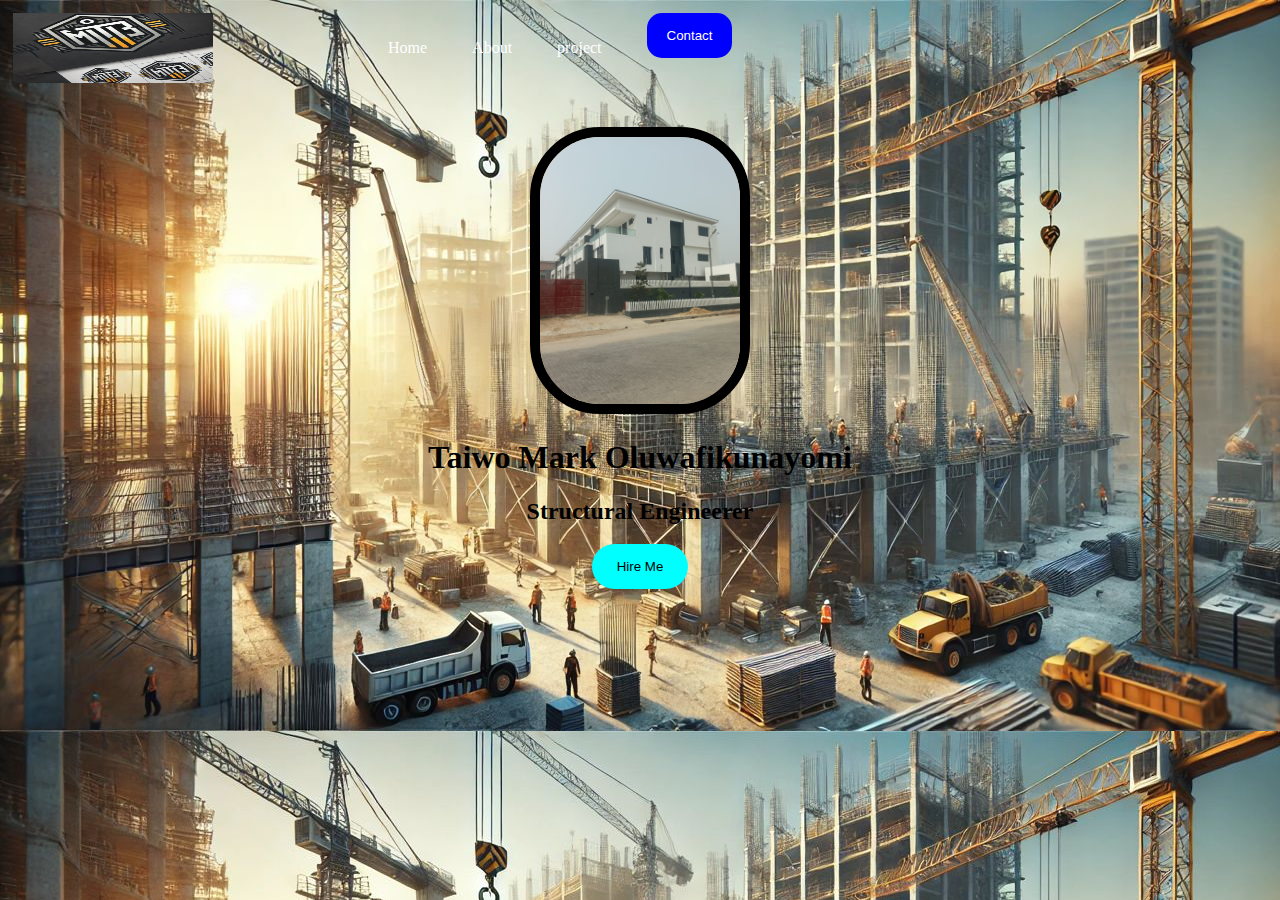
<file: PORTOFOLIO/index.html>
<!DOCTYPE html>
<html lang="en">
<head>
    <meta charset="UTF-8">
    <meta name="viewport" content="width=device-width, initial-scale=1.0">
    <title>Mid semester project</title>
    <link rel="stylesheet" href="index.css">
</head>
<body>
    <div class="top-side">
        <div>
            <a href="index.html">
                <img src="logo11.jpg" width="200px" height="70px" alt="welcome to my portfolio">
            </a>
        </div>
              <ul class="nav-bar">
                <li><a href="index.html">Home</a></li>
                <Li><a href="about.html">About</a></Li>
                <li><a href="project.html">project</a></li>
              </ul>
            <div>
                <a href="contact page.html"><button class="btn-a">Contact</button></a>
            </div>  
    </div>
    <div class="body">
      <img src="PIC2.jpg" width="200px" class="img-2">
      <h1>Taiwo Mark Oluwafikunayomi</h1>
      <p><h2>Structural Engineerer</h2></p>
      <a href="contact page.html"><button class="btn-b">Hire Me</button></a>
    </div>        
</body>
</html>
</file>
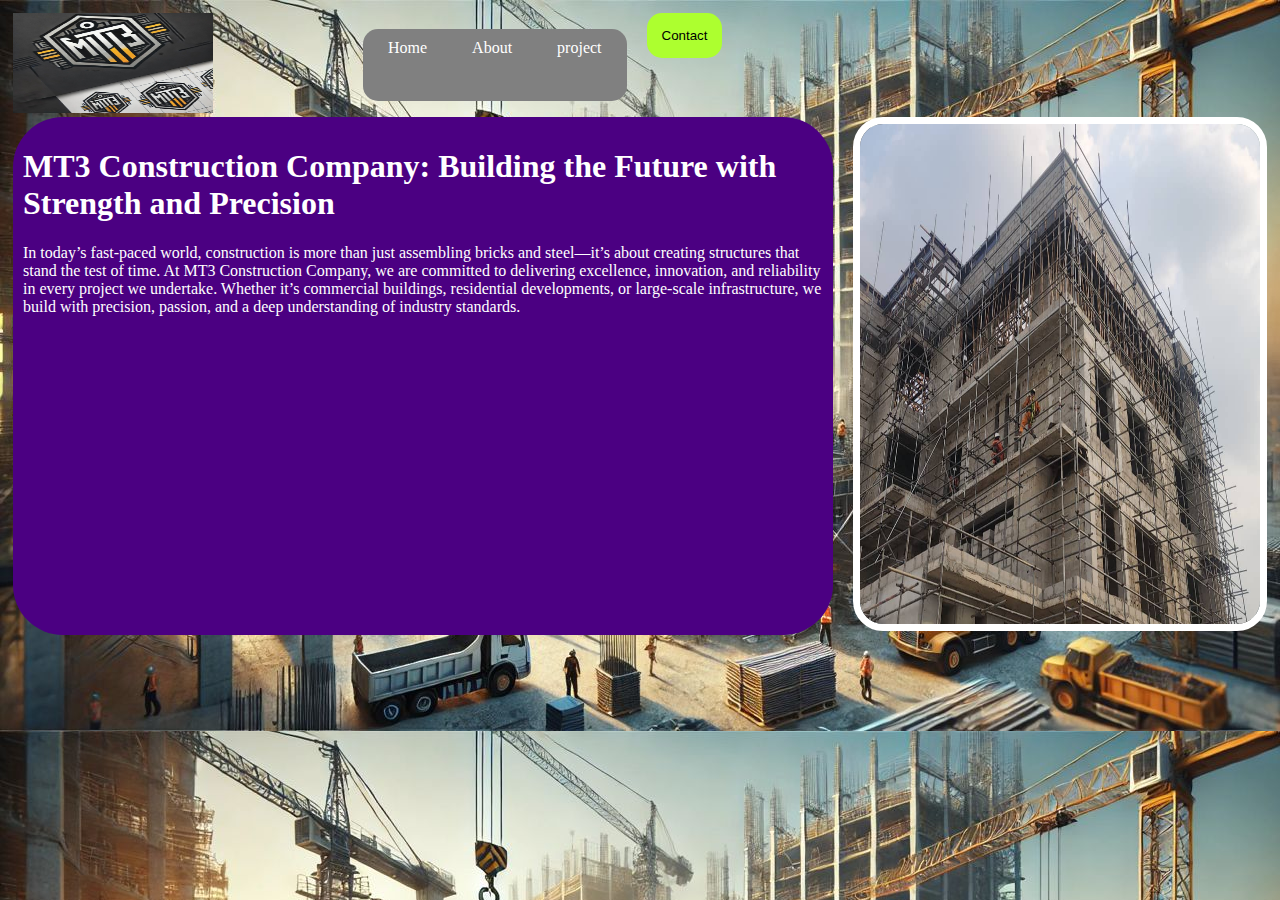
<file: PORTOFOLIO/about.html>
<!DOCTYPE html>
<html lang="en">
<head>
    <meta charset="UTF-8">
    <meta name="viewport" content="width=device-width, initial-scale=1.0">
    <title>Portofolio - About</title>
    <link rel="stylesheet" href="about.css">
</head>
<body>
    <div class="top-side">
     <div>
        <a href="index.html">
            <img src="logo11.jpg" width="200px" height="100px" alt="Welcome to my portfolio">
        </a>
     </div>
            <ul class="nav-bar">
                <li><a href="index.html">Home</a></li>
                <Li><a href="about.html">About</a></Li>
                <li><a href="project.html">project</a></li>
              </ul>
        <div>
            <a href="contact page.html"><button class="btn-a">Contact</button></a>
        </div>    
    </div>
    <div class="body">
       <div class="first">
        <h1> MT3 Construction Company: Building the Future with Strength and Precision</h1>
        <p>
            In today’s fast-paced world, construction is more than just assembling bricks and steel—it’s
             about creating structures that stand the test of time. At MT3 Construction Company, we are committed
              to delivering excellence, innovation, and reliability in every project we undertake. Whether it’s
               commercial buildings, residential developments, or large-scale infrastructure, we build with precision,
                passion, and a deep understanding of industry standards.  </p>
       </div>
       <div><img src="PIC.jpg" alt="me" width="400px" height="500px" class="me"></div>
    </div>
</body>
</html>
</file>
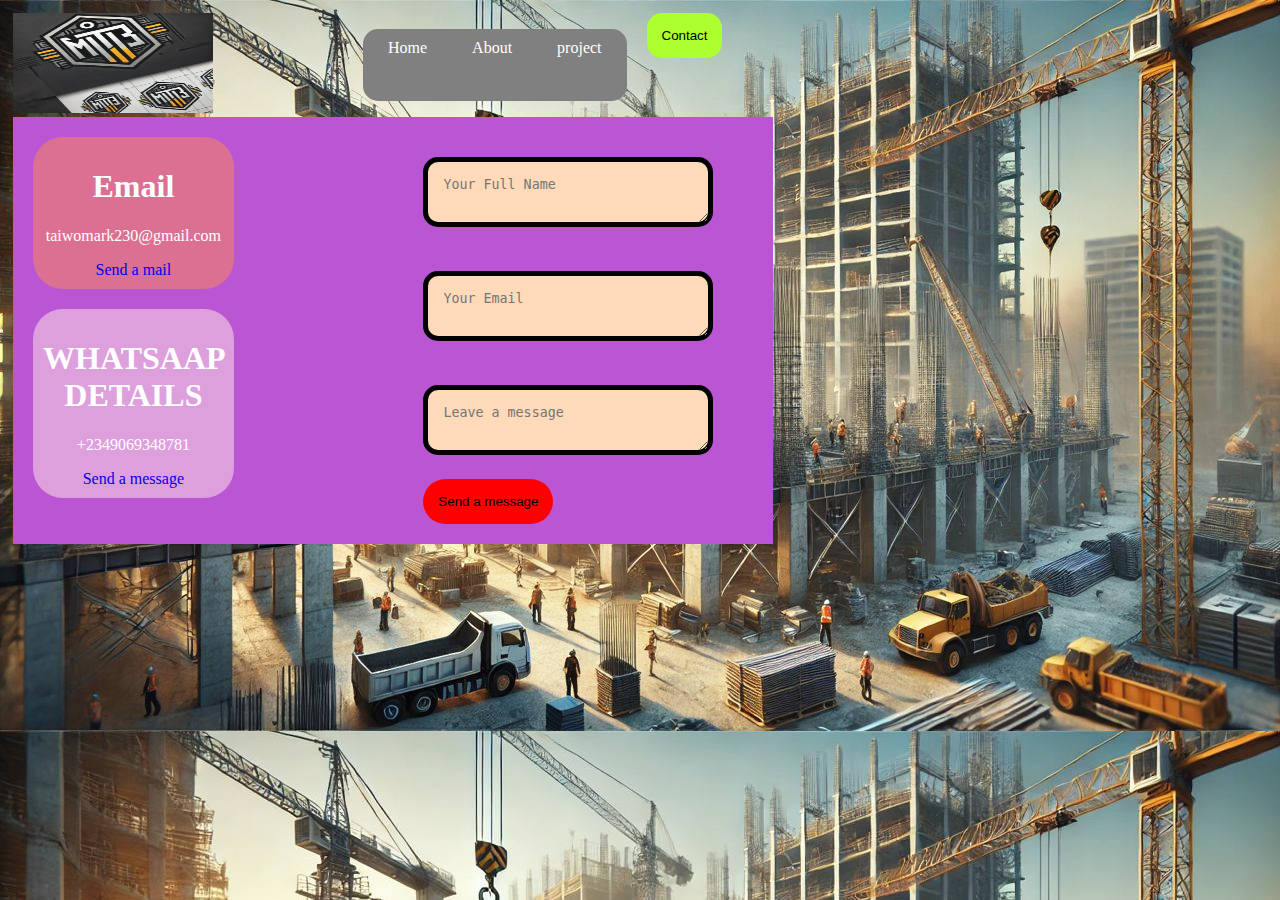
<file: PORTOFOLIO/contact page.html>
<!DOCTYPE html>
<html lang="en">
<head>
    <meta charset="UTF-8">
    <meta name="viewport" content="width=device-width, initial-scale=1.0">
    <title>Portfolio-contact</title>
    <link rel="stylesheet" href="contact.css">
</head>
<body>
    <div class="top-side">
        <div>
           <a href="index.html">
               <img src="logo11.jpg" width="200px" height="100px" alt="Welcome to my portfolio">
           </a>
        </div>
               <ul class="nav-bar">
                   <li><a href="index.html">Home</a></li>
                   <Li><a href="about.html">About</a></Li>
                   <li><a href="project.html">project</a></li>
                 </ul>
           <div>
               <a href="contact page.html"><button class="btn-a">Contact</button></a>
           </div>    
       </div>
       <div class="body">
        <div class="first">
            <div class="ichi">
            <h1>Email</h1>
            <p>taiwomark230@gmail.com</p>
            <a href="mailto:taiwomark230@gmail.com" class="mail1">Send a mail</a>
            </div>
            <div class="ni">
                <h1>WHATSAAP DETAILS</h1>
                <P>+2349069348781</P>
                <a href="https:wa.me2349069348781" class="mail1">Send a message</a>
            </div>
        </div>
        <div class="second">
            <textarea placeholder="Your Full Name" class="input1"></textarea>
            <textarea placeholder="Your Email" class="input2"></textarea>
            <textarea placeholder="Leave a message" class="input3"></textarea>
            <button class="btn-c">Send a message</button>
        </div>
       </div>
</body>
</html>
</file>
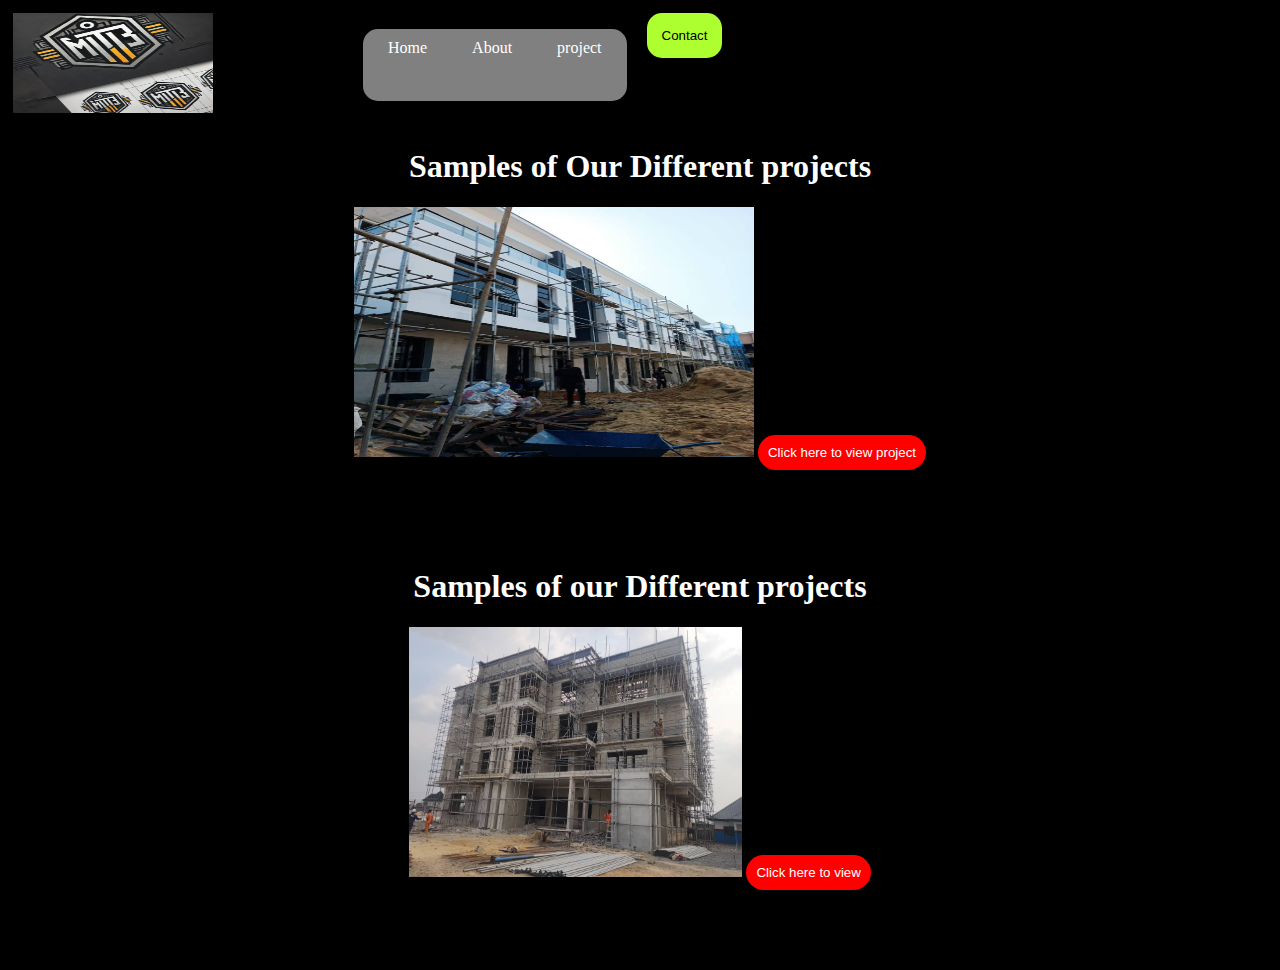
<file: PORTOFOLIO/project.html>
<!DOCTYPE html>
<html lang="en">
<head>
    <meta charset="UTF-8">
    <meta name="viewport" content="width=device-width, initial-scale=1.0">
    <title>Portfolio-projects</title>
    <link rel="stylesheet" href="project..css">
</head>
<body>
    <div class="top-side">
        <div>
           <a href="index.html">
               <img src="logo11.jpg" width="200px" height="100px" alt="Welcome to my portfolio">
           </a>
        </div>
               <ul class="nav-bar">
                   <li><a href="index.html">Home</a></li>
                   <Li><a href="about.html">About</a></Li>
                   <li><a href="project.html">project</a></li>
                 </ul>
           <div>
               <a href="contact page.html"><button class="btn-a">Contact</button></a>
           </div>    
       </div>
       <div class="body">
        <h1>Samples of  Our Different projects</h1>
        <img class="img-1" src="PIC4.jpg" width="400px" height="250px">
        <button class="btn-b">Click here to view project</button>
       </div>
       <div class="one">
        <H1>Samples of our Different projects</H1>
        <img class="img-1" src="PIC3.jpg" pwidth="400px" height="250px">
        <button class="btn-b">Click here to view</button>
       </div>
</body>
</html>
</file>
<file: PORTOFOLIO/index.css>
body{
    background-image: url(background1.jpg);
    background-size: cover;
    padding: 5px;
}
.top-side{
    display: flex;
    gap: 20px;
    justify-content: space-between;
    width: 100px;
}
.nav-bar{
    display: flex;
    list-style: none;
    gap: 15px;
    text-align: center;
    border: none;
    padding: 10px;
    margin-left: 130px;
}
.nav-bar a{
    text-decoration: none;
    color: #ffffff;
    padding: 5px;
    margin: 10px;
    cursor: pointer;
}
.nav-bar a:hover{
    background-color: #ffffff; 
}
.btn-a{
    background: blue;
    padding: 15px 20px;
    color: #ffffff;
    border-top-left-radius: 15px;
    border-bottom-right-radius: 15px;
    border-top-right-radius: 15px;
    border-bottom-left-radius: 15px;
    border: none;
}
.body{
    text-align: center;
    color: black;
    padding: 20px;
    max-width: 500px;
    margin: 20px auto;
    border-radius: 60px;
}
.btn-b{
    border: none;
    background-color: cyan;
    padding: 15px 25px;
    border-radius: 30px;
    cursor: pointer;
}
.btn-b:hover{
    background-color: #ffffff;
    color: black;
}
.img-2{
    border: 10px solid black;
    border-radius: 70px;
}
</file>
<file: PORTOFOLIO/about.css>
body{
    background-image: url(background1.jpg);
    background-size: cover;
    padding: 5px;
}
.top-side{
    display: flex;
    gap: 20px;
    justify-content: space-between;
    width: 100px;
}
.nav-bar{
    display: flex;
    list-style: none;
    gap: 15px;
    text-align: center;
    border: none;
    padding: 10px;
    border-radius: 15px;
    background-color: gray;
    margin-left: 130px;
}
.nav-bar a{
    text-decoration: none;
    color: white;
    padding: 5px;
    margin: 10px;
    cursor: pointer;
}
.btn-a{
    border: none;
    padding: 15px;
    background-color: greenyellow;
    color: #000;
    border-top-left-radius: 15px;
    border-top-right-radius: 15px;
    border-bottom-right-radius: 15px;
    border-bottom-left-radius: 15px;
    cursor: pointer;
}
.body{
    display: flex;
    gap: 20px;
}
.first{
 background-color: indigo;
 color: white;
 padding: 10px;
 border-radius: 50px;
}
.me{
    border: 7px solid white;
    border-radius: 30px;
}
</file>
<file: PORTOFOLIO/contact.css>
body{
background-image: url(background1.jpg);
background-size: cover;
padding: 5px;
}
.top-side{
    display: flex;
    gap: 20px;
    justify-content: space-between;
    width: 100px;
}
.nav-bar{
    display: flex;
    list-style: none;
    gap: 15px;
    text-align: center;
    border: none;
    padding: 10px;
    border-radius: 15px;
    background-color: gray;
    margin-left: 130px;
}
.nav-bar a{
    text-decoration: none;
    color: white;
    padding: 5px;
    margin: 10px;
    cursor: pointer;
}
.btn-a{
    border: none;
    padding: 15px;
    background-color: greenyellow;
    color: #000;
    border-top-left-radius: 15px;
    border-top-right-radius: 15px;
    border-bottom-right-radius: 15px;
    border-bottom-left-radius: 15px;
    cursor: pointer;
}
.body{
    text-align: center;
    display: flex;
    justify-content: center;
    background-color: mediumorchid;
    gap: 150px;
    padding: 20px;
    max-width: 720px;
}
.ichi{
    background-color: palevioletred;
    color: white;
    padding: 10px;
    margin-bottom: 20px;
    border-radius: 30px;
}
.ni{
    background-color: plum;
    color: white;
    padding: 10px;
    border-radius: 30px;
}
.mail1{
    text-decoration: none;
}
.input1{
    background-color: peachpuff;
    border: 5px solid black;
    padding: 15px;
    width: 250px;
    border-radius: 15px;
    color: black;
    margin-bottom: 20px;
    margin-top: 20px;
}
.input2{
    background-color: peachpuff;
    border: 5px solid black;
    padding: 15px;
    width: 250px;
    border-radius: 15px;
    color:black;
    margin-bottom: 20px;
    margin-top: 20px;
}
.input3{
    background-color: peachpuff;
    border: 5px solid black;
    padding: 15px;
    width: 250px;
    border-radius: 15px;
    color: black;
    margin-bottom: 20px;
    margin-top: 20px;
}
.btn-c{
    margin-right: 160px;
    padding: 15px;
    border: none;
    color:black;
    background-color: red;
    border-radius: 50px;
}
.second{
    flex-wrap: wrap;
}
</file>
<file: PORTOFOLIO/project..css>
body{
    background-color: black;
    background-size: cover;
    padding: 5px;
}
.top-side{
    display: flex;
    gap: 20px;
    justify-content: space-between;
    width: 100px;
}
.nav-bar{
    display: flex;
    list-style: none;
    gap: 15px;
    text-align: center;
    border: none;
    padding: 10px;
    border-radius: 15px;
    background-color: gray;
    margin-left: 130px;
}
.nav-bar a{
    text-decoration: none;
    color: white;
    padding: 5px;
    margin: 10px;
    cursor: pointer;
}
.btn-a{
    border: none;
    padding: 15px;
    background-color: greenyellow;
    color: #000;
    border-top-left-radius: 15px;
    border-top-right-radius: 15px;
    border-bottom-right-radius: 15px;
    border-bottom-left-radius: 15px;
    cursor: pointer;
}
.body{
    color: white;
    text-align: center;
    padding: 10px;
    height: 400px;
    border-radius: 30px;
}
.one{
    color: white;
    text-align: center;
    padding: 10px;
    height: 400px;
    border-radius: 30px;
}
.btn-b{
    border: none;
    padding: 10px;
    background-color: red;
    color: white;
    cursor: pointer;
    border-radius: 20px;
}
.btn-b:hover{
    background-color: lightgray;
    color: black;
}
</file>
